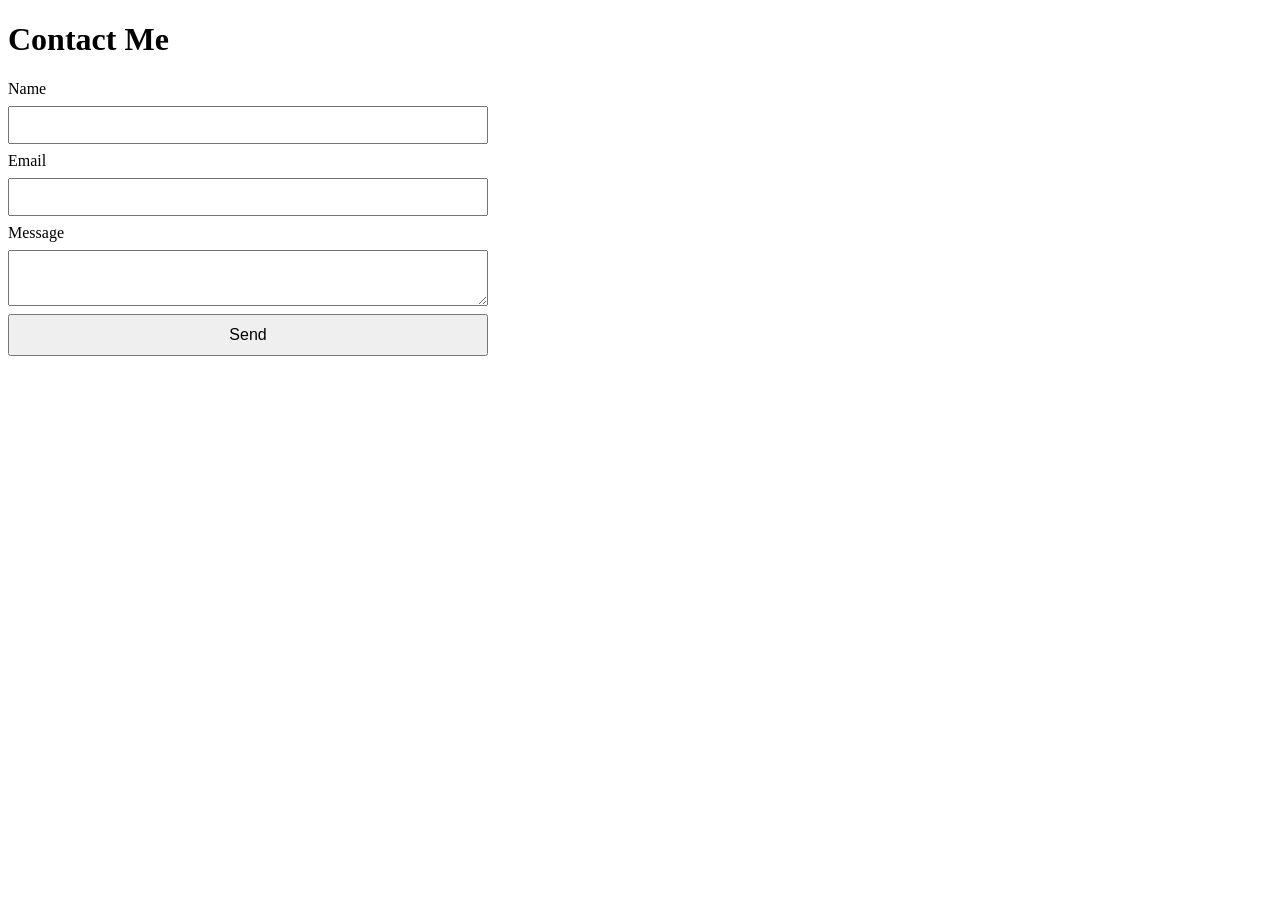
<file: Week2Day2/index.html>
<!doctype html>
<html lang="en">
  <head>
    <meta charset="UTF-8" />
    <meta name="viewport" content="width=device-width, initial-scale=1.0" />
    <title>Contact</title>
    <link rel="stylesheet" href="style.css" />
  </head>
  <body>
    <h1>Contact Me</h1>

    <form id="contact-form">
      <label for="name-input">Name</label>
      <input id="name-input" type="text" required />

      <label for="email-input">Email</label>
      <input id="email-input" type="email" required />

      <label for="message-input">Message</label>
      <textarea id="message-input" required></textarea>

      <button type="submit">Send</button>
    </form>
  </body>
</html>
</file>
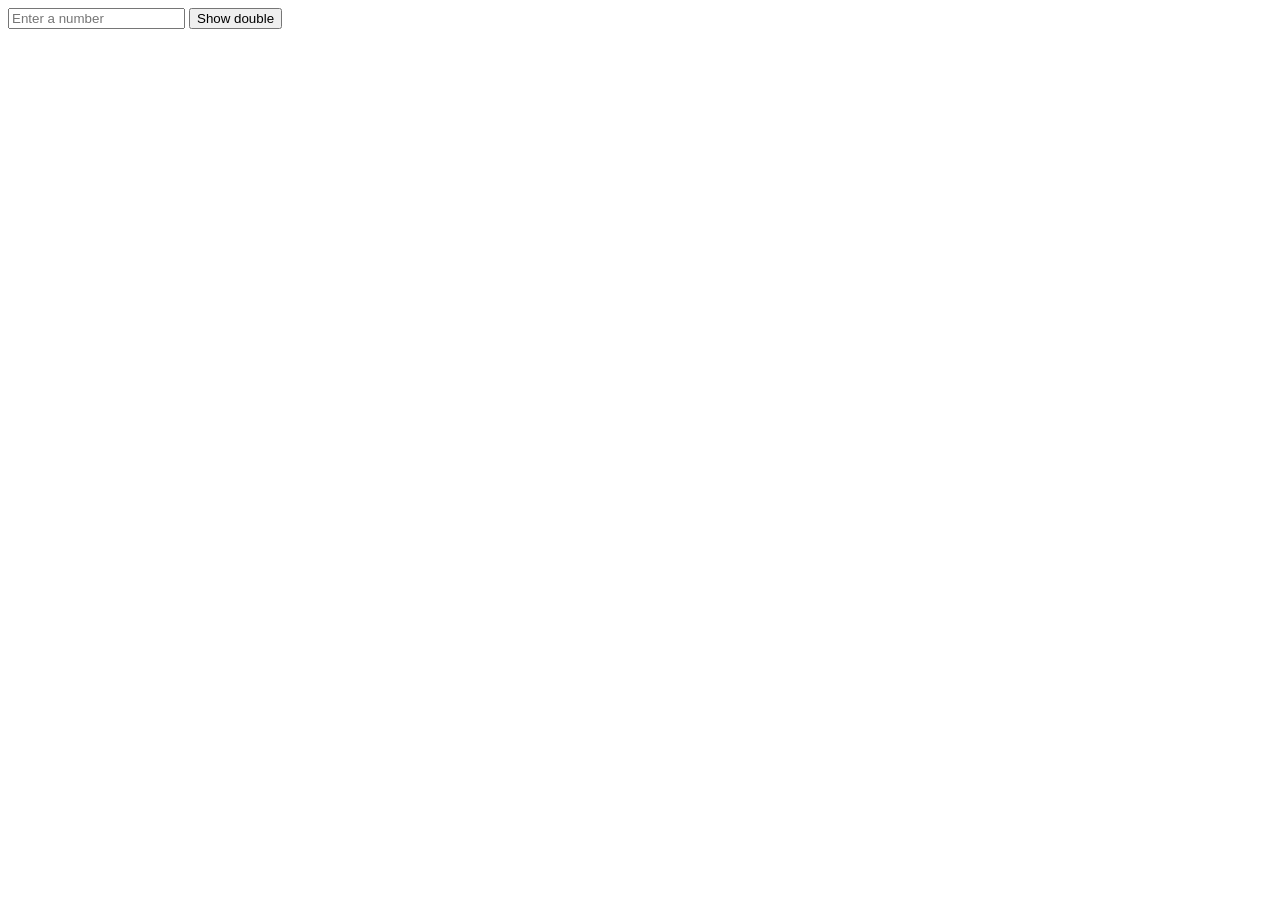
<file: Week2Day2/aiPrompt.html>
<!doctype html>
<html lang="en">
  <head>
    <meta charset="UTF-8" />
    <meta name="viewport" content="width=device-width, initial-scale=1.0" />
    <title>AI Prompt</title>
  </head>
  <body>
    <!-- Input field for the user to type a number -->
    <input type="number" id="numberInput" placeholder="Enter a number" />

    <!-- Button to trigger the calculation -->
    <button id="doubleBtn">Show double</button>

    <!-- Paragraph where the result will appear -->
    <p id="result"></p>
    <script src="./aiPrompt.js"></script>
  </body>
</html>
</file>
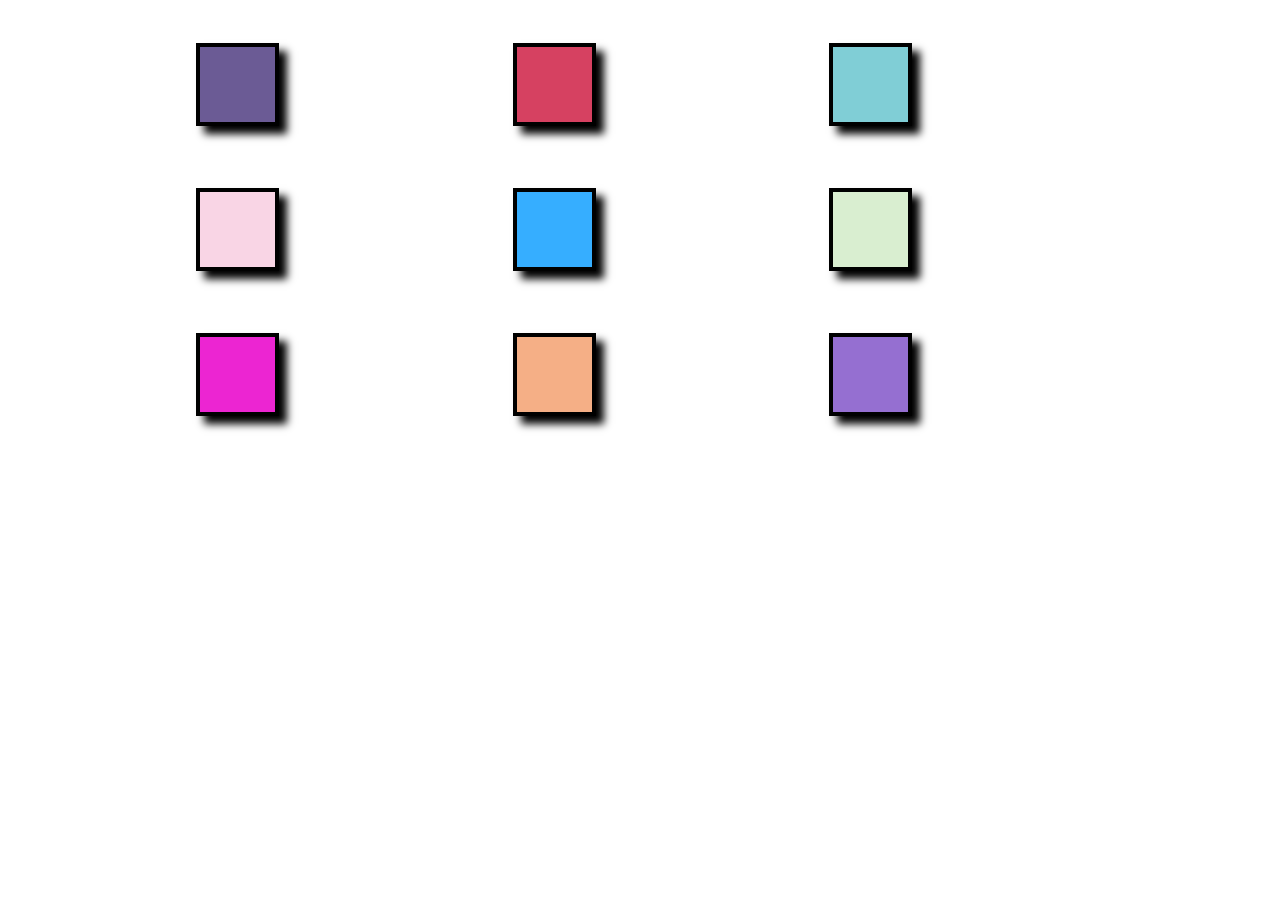
<file: Week2Day2/colorchanger.html>
<!doctype html>
<html lang="en">
  <head>
    <meta charset="UTF-8" />
    <meta name="viewport" content="width=device-width, initial-scale=1.0" />
    <title>Color Changer</title>
    <style>
      body {
        font-family: "arial narrow";
        text-align: center;
      }
      section {
        width: 75%;
        display: grid;
        grid-template-columns: auto auto auto;
        gap: 2px;
        margin: 0px auto;
        padding: 5px;
      }

      .box {
        margin: 30px;
        height: 75px;
        width: 75px;
        border: 4px solid black;
        box-shadow: 8px 8px 8px black;
        transition:
          width 2s,
          height 2s,
          background-color 1s,
          rotate 2s;
      }

      .box:hover {
        width: 150px;
        height: 150px;
        rotate: 180deg;
      }
    </style>
  </head>
  <body>
    <section>
      <div class="box" style="background-color: #6b5b95"></div>
      <div class="box" style="background-color: #d64161"></div>
      <div class="box" style="background-color: #80ced6"></div>
      <div class="box" style="background-color: #f9d5e5"></div>
      <div class="box" style="background-color: rgb(54, 174, 255)"></div>
      <div class="box" style="background-color: rgb(217, 238, 208)"></div>
      <div class="box" style="background-color: rgb(236, 37, 210)"></div>
      <div class="box" style="background-color: rgb(245, 175, 134)"></div>
      <div class="box" style="background-color: rgb(149, 111, 209)"></div>
    </section>
        <script src="./colorChanger.js"></script>
  </body>
</html>
</file>
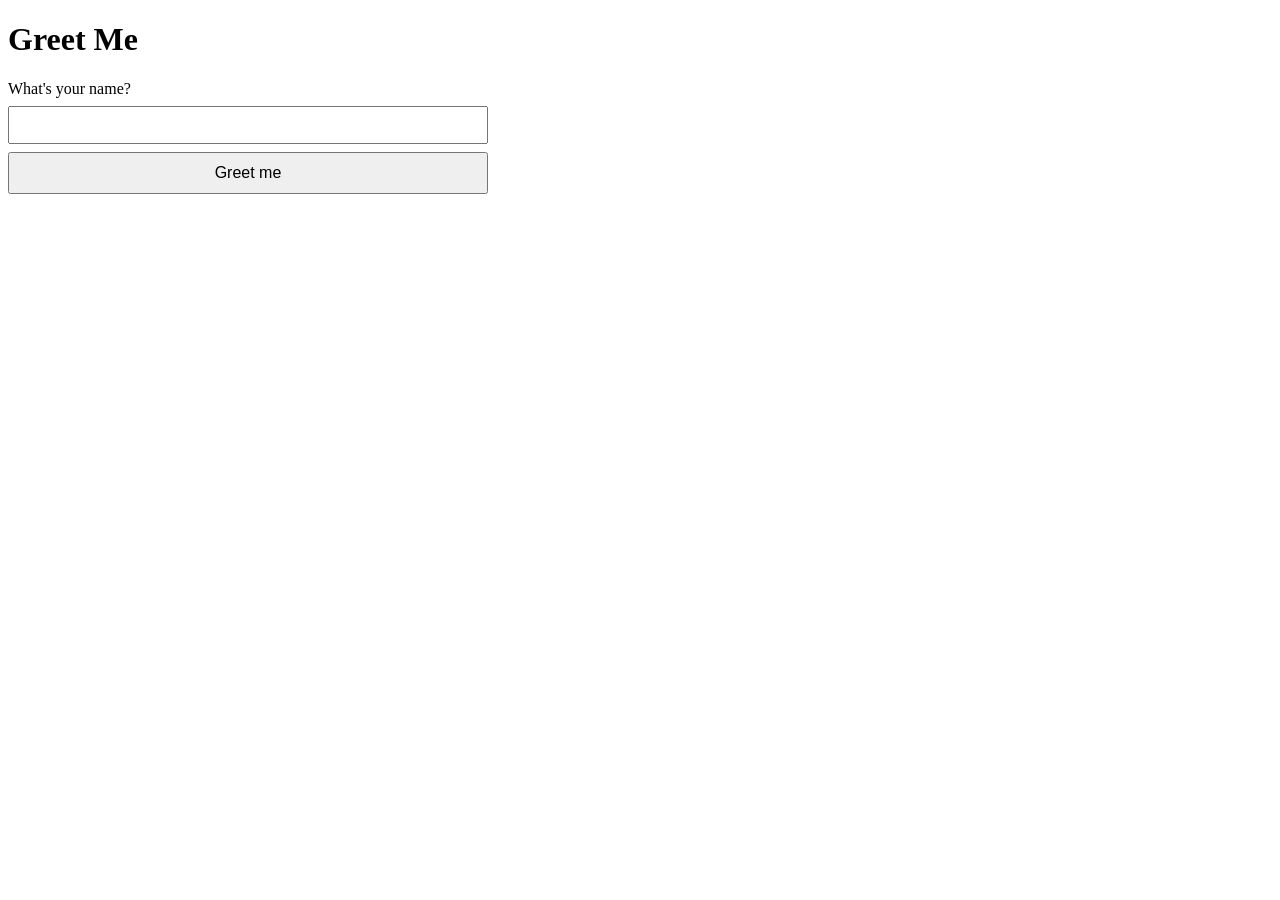
<file: Week2Day2/greet.html>
<!DOCTYPE html>
<html>
  <head>
    <title>Greet Me</title>
    <link rel="stylesheet" href="style.css">
  </head>
  <body>
    <h1>Greet Me</h1>

    <form id="greet-form">
      <label for="name-input">What's your name?</label>
      <input id="name-input" type="text" required>
      <button type="submit">Greet me</button>
    </form>

    <p id="greeting"></p>

    <script src="greet.js"></script>
  </body>
</html>
</file>
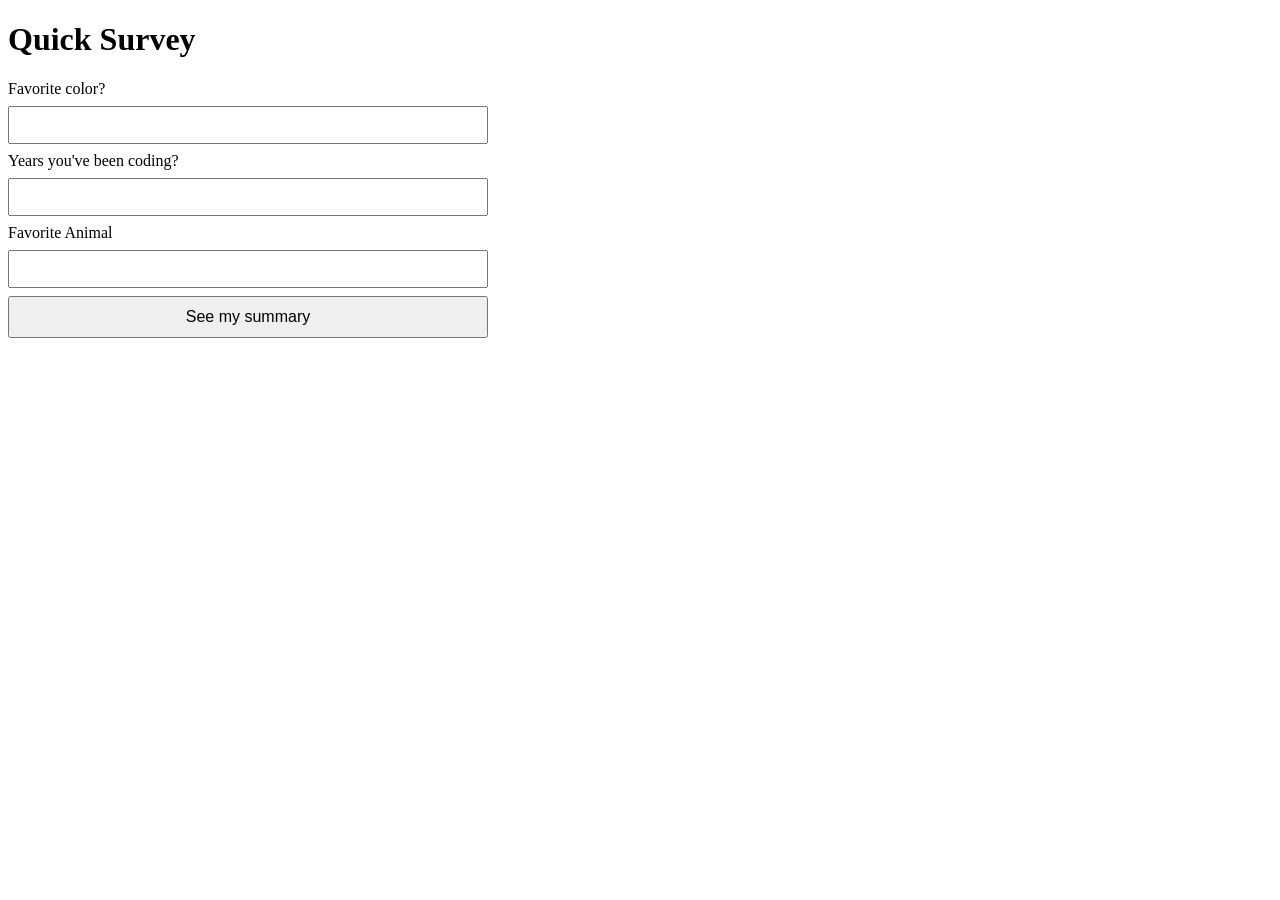
<file: Week2Day2/survey.html>
<!DOCTYPE html>
<html>
  <head>
    <title>Quick Survey</title>
    <link rel="stylesheet" href="style.css">
  </head>
  <body>
    <h1>Quick Survey</h1>

    <form id="survey-form">
      <label for="fav-color">Favorite color?</label>
      <input id="fav-color" type="text" required>

      <label for="years-coding">Years you've been coding?</label>
      <input id="years-coding" type="number" min="0" required>

        <label for="fav-animal">Favorite Animal</label>
      <input id="fav-animal" type="text"  required>

      <button type="submit">See my summary</button>
    </form>

    <div id="summary"></div>

    <script src="survey.js"></script>
  </body>
</html>
</file>
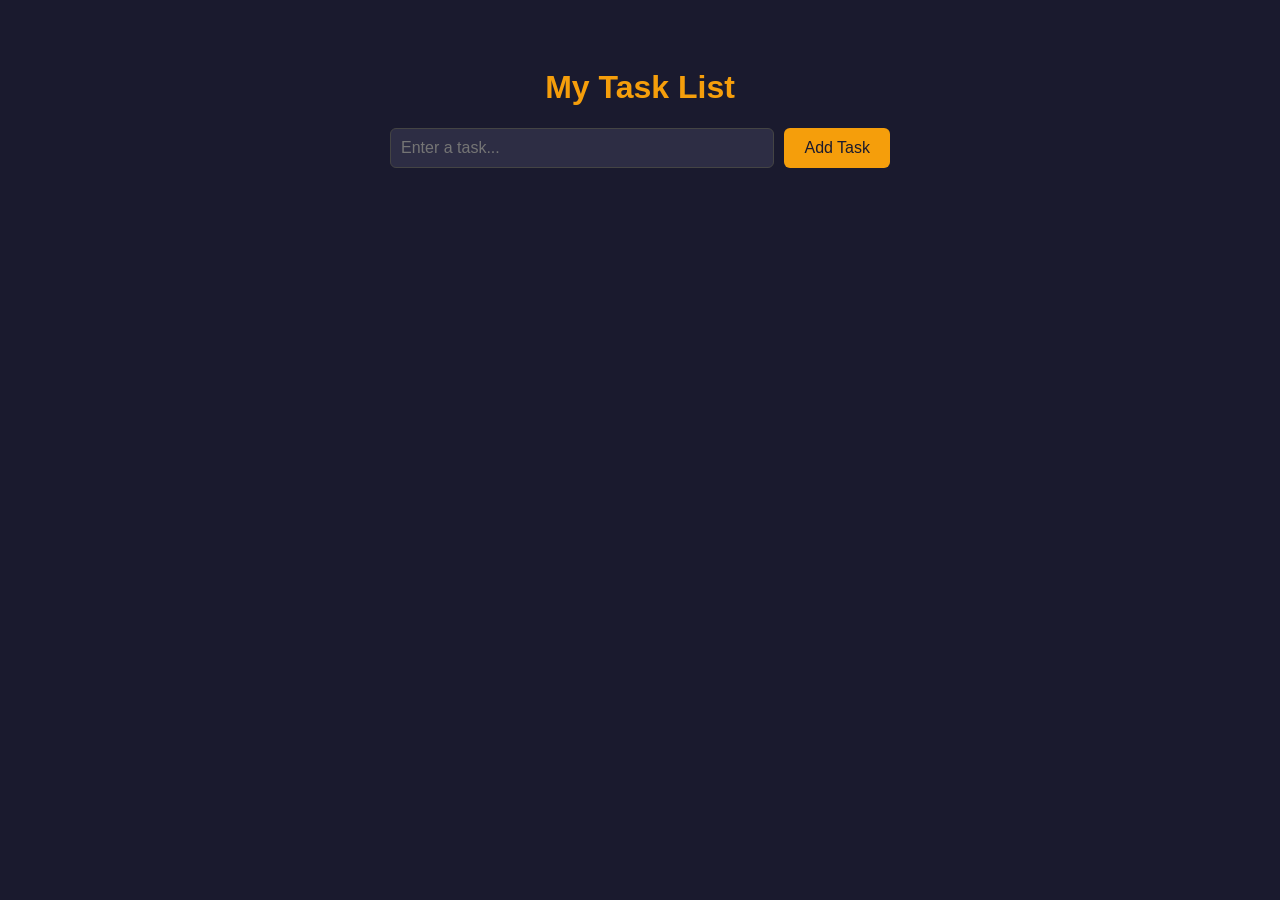
<file: Week2Day3/debug-challenge.html>
<!DOCTYPE html>
<html>
  <head>
    <title>My Task List</title>
    <link rel="stylesheet" href="debug-style.css">
  </head>
  <body>
    <div class="container">
      <h1>My Task List</h1>
      <div class="input-area">
        <input type="text" id="task-input" placeholder="Enter a task...">
        <button onclick="addTask()">Add Task</button>
      </div>
      <ul id="task-list">
      </ul>
    </div>
    <script src="debug-script.js"></script>
  </body>
</html>
</file>
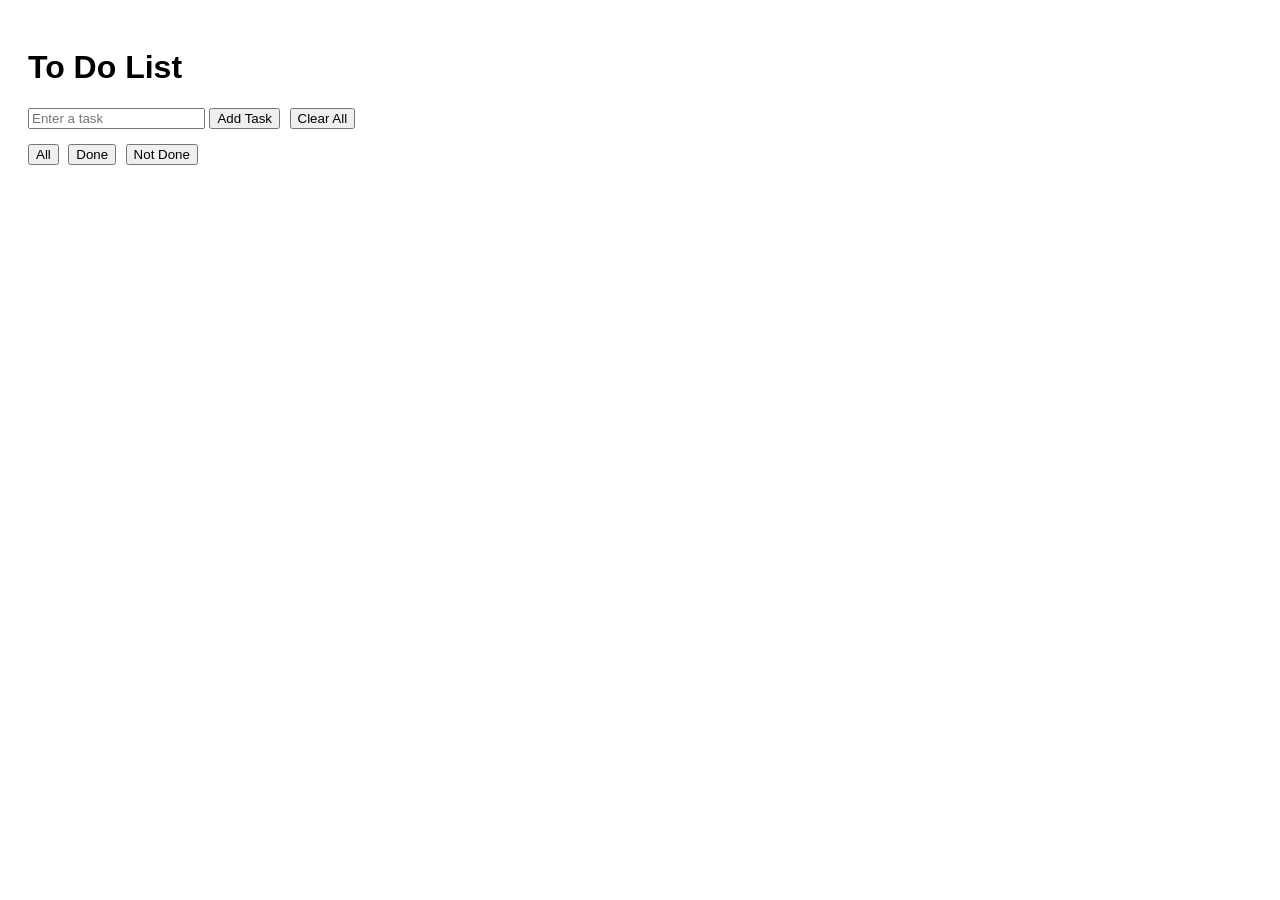
<file: Week2Day4/todo.html>
<!DOCTYPE html>
<html lang="en">
<head>
  <meta charset="UTF-8" />
  <meta name="viewport" content="width=device-width, initial-scale=1.0"/>
  <title>To Do List</title>

  <style>
    body {
      font-family: Arial, sans-serif;
      padding: 20px;
    }

    ul {
      padding: 0;
    }

    li {
      list-style: none;
      margin-bottom: 10px;
      display: flex;
      align-items: center;
      gap: 10px;
    }

    .completed {
      text-decoration: line-through;
      color: gray;
    }

    .filters {
      margin-top: 15px;
      margin-bottom: 15px;
    }

    button {
      margin-right: 5px;
    }
  </style>
</head>

<body>

  <h1>To Do List</h1>

  <input type="text" id="task-input" placeholder="Enter a task" />

  <button id="add-btn">Add Task</button>
  <button id="clear-btn">Clear All</button>

  <div class="filters">
    <button id="all-btn">All</button>
    <button id="done-btn">Done</button>
    <button id="not-done-btn">Not Done</button>
  </div>

  <ul id="task-list"></ul>

  <script src="todo.js"></script>
</body>
</html>
</file>
<file: Week2Day2/style.css>
form {
  display: flex;
  flex-direction: column;
  gap: 8px;
  max-width: 480px;
}
input, textarea {
  padding: 8px;
  font-size: 16px;
}
button {
  padding: 10px 16px;
  font-size: 16px;
  cursor: pointer;
}
</file>
<file: Week2Day3/debug-style.css>
body {
  font-family: Arial, sans-serif;
  background-color: #1a1a2e;
  color: #e0e0e0;
  display: flex;
  justify-content: center;
  padding: 40px;
}

.container {
  max-width: 500px;
  width: 100%;
}

h1 {
  color: #f59e0b;
  text-align: center;
}

.input-area {
  display: flex;
  gap: 10px;
  margin-bottom: 20px;
}

input {
  flex: 1;
  padding: 10px;
  border: 1px solid #444;
  border-radius: 6px;
  background-color: #2d2d44;
  color: white;
  font-size: 16px;
}

button {
  padding: 10px 20px;
  background-color: #f59e0b;
  color: #1a1a2e;
  border: none;
  border-radius: 6px;
  cursor: pointer;
  font-size: 16px;
}

button:hover {
  background-color: #d97706;
}

#task-list {
  list-style: none;
  padding: 0;
}

#task-list li {
  background-color: #2d2d44;
  padding: 12px;
  margin-bottom: 8px;
  border-radius: 6px;
  display: flex;
  justify-content: space-between;
  align-items: center;
}
</file>
